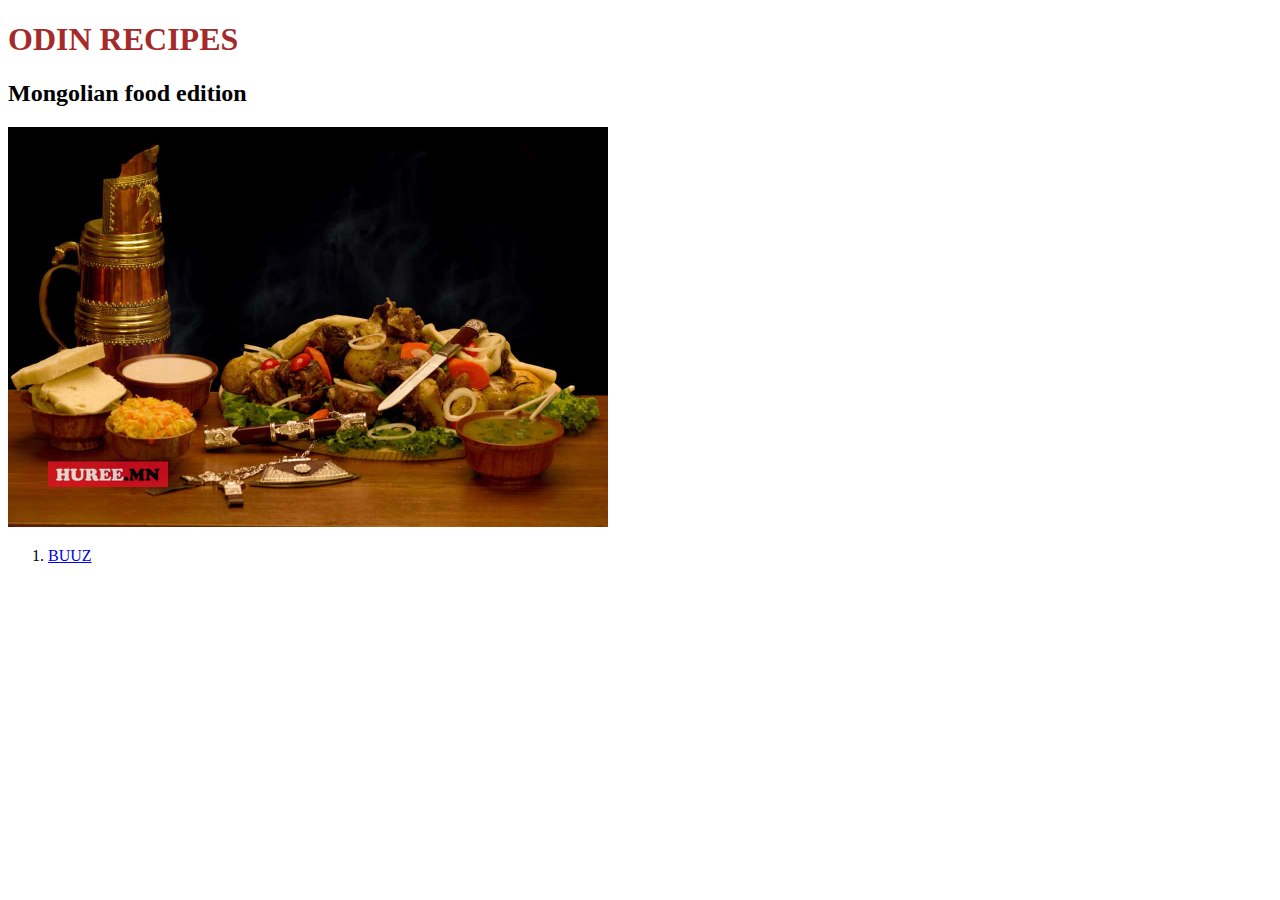
<file: index.html>
<!DOCTYPE html>
<html lang="en">
  <head>
    <meta charset="UTF-8" />
    <meta http-equiv="X-UA-Compatible" content="IE=edge" />
    <meta name="viewport" content="width=device-width, initial-scale=1.0" />
    <link href="style.css" rel="stylesheet" />
    <title>ODIN RECIPES</title>
  </head>
  <body>
    <h1>ODIN RECIPES</h1>
    <h2>Mongolian food edition</h2>
    <img src="images/intro.jpg" alt="foods" />
    <ol>
      <li><a href="recipes/buuz.html">BUUZ</a></li>
    </ol>
  </body>
</html>
</file>
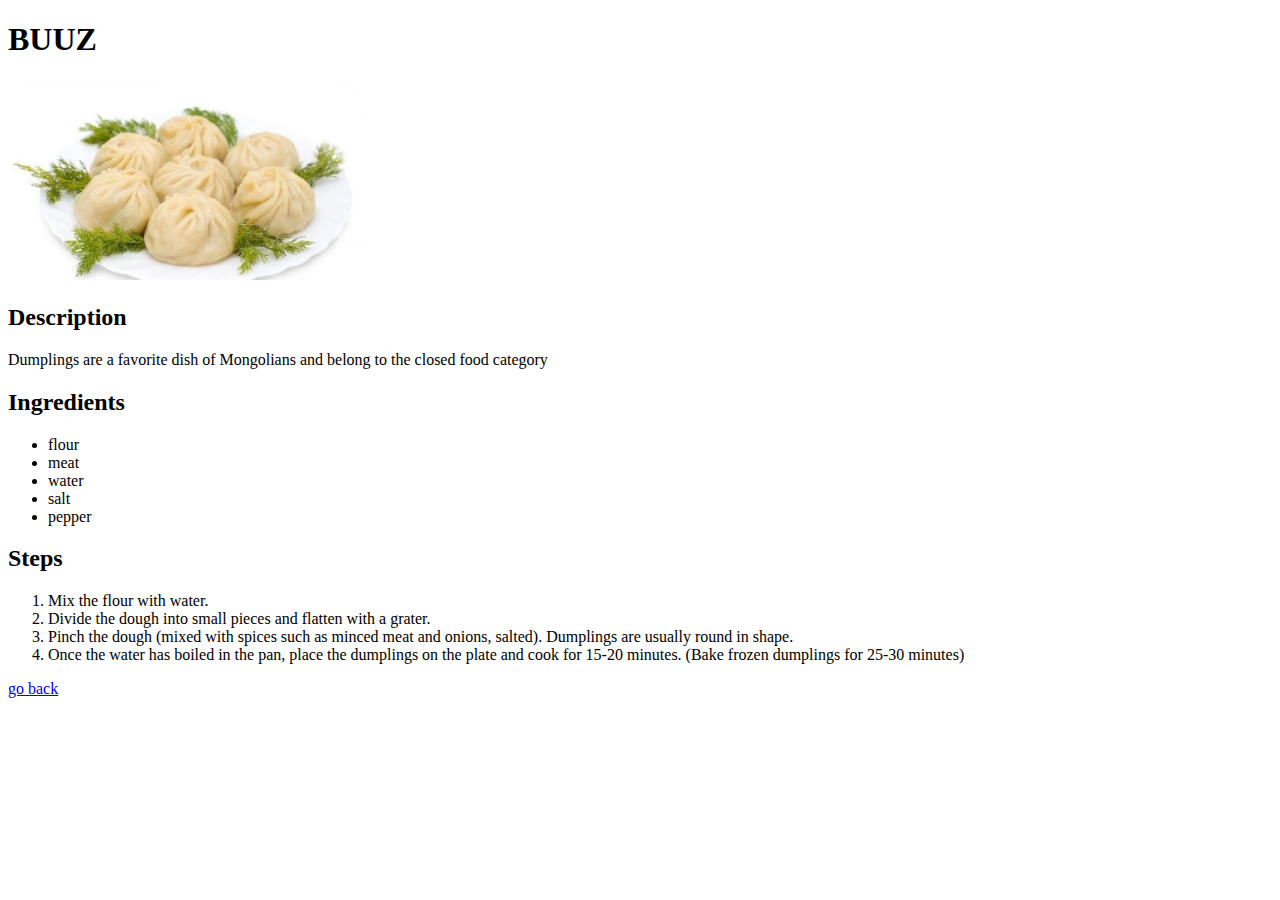
<file: recipes/buuz.html>
<!DOCTYPE html>
<html lang="en">
  <head>
    <meta charset="UTF-8" />
    <meta http-equiv="X-UA-Compatible" content="IE=edge" />
    <meta name="viewport" content="width=device-width, initial-scale=1.0" />
    <title>buuz recipe</title>
  </head>
  <body>
    <h1>BUUZ</h1>
    <img style="height: 200px" src="/images/buuz.jpg" />
    <h2>Description</h2>
    <p>
      Dumplings are a favorite dish of Mongolians and belong to the closed food
      category
    </p>
    <h2>Ingredients</h2>
    <ul>
      <li>flour</li>
      <li>meat</li>
      <li>water</li>
      <li>salt</li>
      <li>pepper</li>
    </ul>
    <h2>Steps</h2>
    <ol>
      <li>Mix the flour with water.</li>
      <li>Divide the dough into small pieces and flatten with a grater.</li>
      <li>
        Pinch the dough (mixed with spices such as minced meat and onions,
        salted). Dumplings are usually round in shape.
      </li>
      <li>
        Once the water has boiled in the pan, place the dumplings on the plate
        and cook for 15-20 minutes. (Bake frozen dumplings for 25-30 minutes)
      </li>
    </ol>
    <a href="/index.html">go back</a>
  </body>
</html>
</file>
<file: style.css>
h1{
    text-align: left;
    font-family:'Times New Roman', Times, serif;
    color: brown;
}
img{
    height: 400px;
}
</file>
